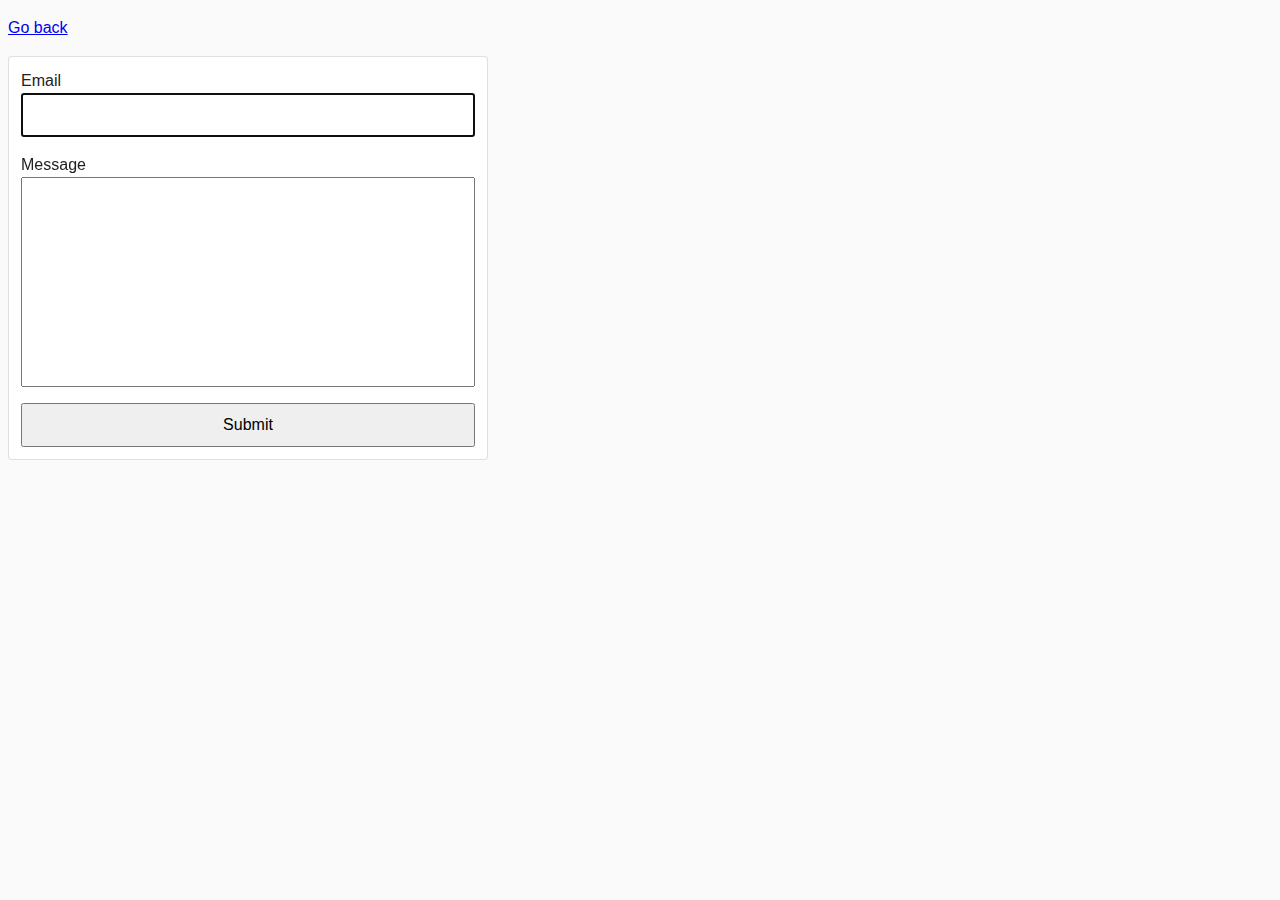
<file: src/03-feedback.html>
<!DOCTYPE html>
<html lang="en">
  <head>
    <meta charset="UTF-8" />
    <meta http-equiv="X-UA-Compatible" content="IE=edge" />
    <meta name="viewport" content="width=device-width, initial-scale=1.0" />
    <title>Feedback form</title>
    <link rel="stylesheet" href="css/common.css" />
    <link rel="stylesheet" href="css/03-feedback.css" />
  </head>
  <body>
    <p><a href="index.html">Go back</a></p>

    <form class="feedback-form" autocomplete="off">
      <label>
        Email
        <input type="email" name="email" autofocus />
      </label>
      <label>
        Message
        <textarea name="message" rows="8"></textarea>
      </label>
      <button type="submit">Submit</button>
    </form>

    <script src="js/03-feedback.js" type="module"></script>
  </body>
</html>
</file>
<file: src/css/common.css>
* {
  box-sizing: border-box;
}

body {
  font-family: -apple-system, BlinkMacSystemFont, 'Segoe UI', Roboto,
    Oxygen-Sans, Ubuntu, Cantarell, 'Helvetica Neue', sans-serif;
  -webkit-font-smoothing: antialiased;
  -moz-osx-font-smoothing: grayscale;
  background-color: #fafafa;
  color: #212121;
  line-height: 1.5;
}

img {
  display: block;
  max-width: 100%;
}

ul {
  list-style: none;
}
</file>
<file: src/css/03-feedback.css>
.feedback-form {
  display: flex;
  flex-direction: column;
  max-width: 480px;
  padding: 12px;
  background-color: #fff;
  border: 1px solid rgba(0, 0, 0, 0.12);
  border-radius: 4px;
}

.feedback-form label {
  display: flex;
  flex-direction: column;
  margin-bottom: 16px;
}

.feedback-form button {
  padding: 8px 12px;
  font: inherit;
  cursor: pointer;
}

input,
textarea {
  padding: 8px;
  font: inherit;
}

textarea {
  resize: none;
}
</file>
